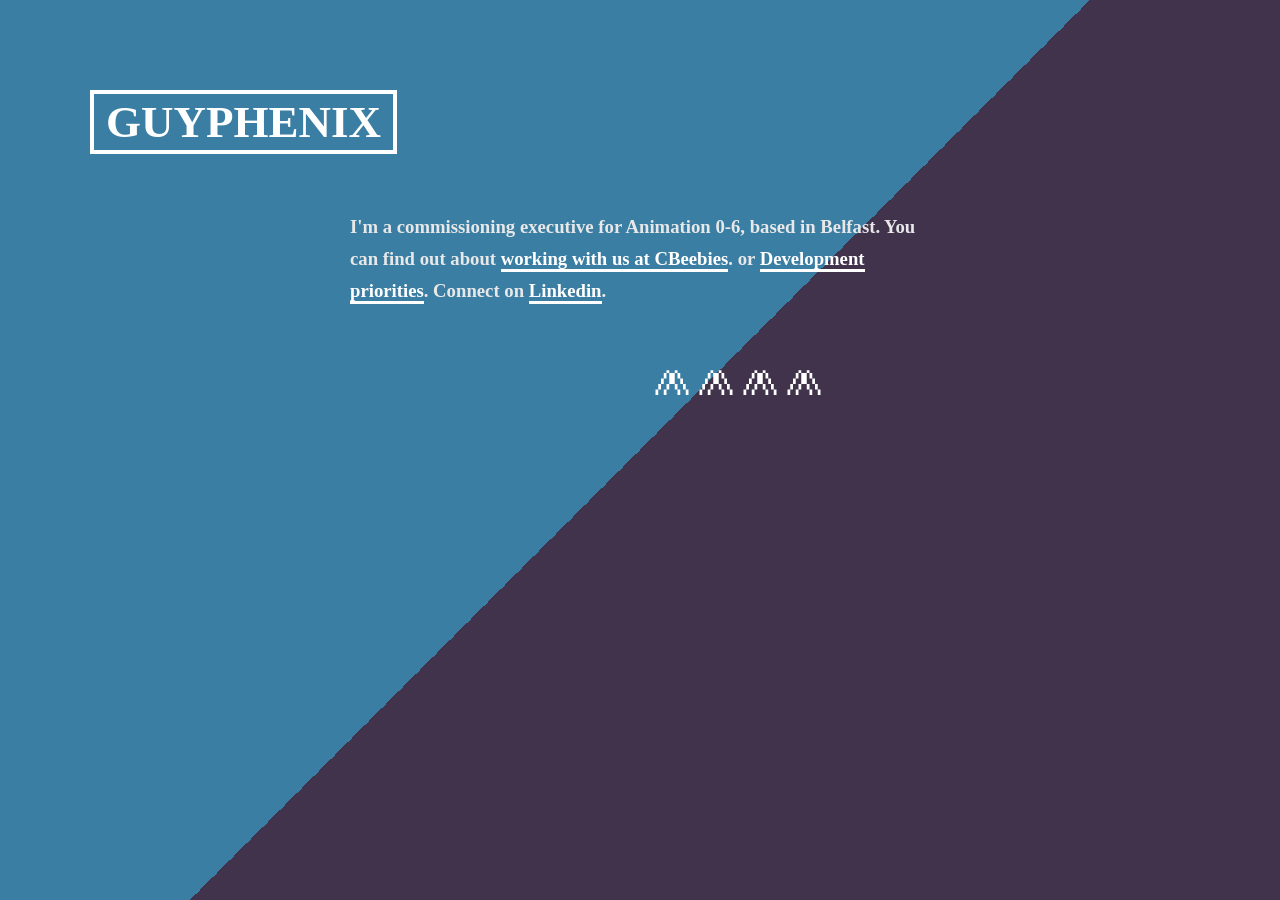
<file: index2.html>
<!doctype html>
<html>
  <head>
    <meta charset="utf-8">
    <link href="http://fonts.googleapis.com/css?family=Source+Sans+Pro:400,700|Montserrat" rel="stylesheet" type="text/css">
    <link rel="stylesheet" type="text/css" href="css/style3.css">
    <link rel="icon" href="favicon.png" type="image/x-icon">
    <title>GuyPhenix.com</title>
  </head>
  <body>
    <div class="wrapper">
    <div class="container">
      <header>
        <h1 class="name">guyphenix</h1>
      </header>
      <article>
        <h3>I'm a commissioning executive for Animation 0-6, based in Belfast.
          
            You can find out about  <a href="https://www.bbc.co.uk/commissioning/childrens/how-we-work/#workingwithbbcchildrens" target="_blank">working with us at CBeebies</a>.

            or <a href="https://www.bbc.co.uk/commissioning/childrens/0-6/" target="_blank">Development priorities</a>.

            Connect on <a href="https://www.linkedin.com/in/guyphenix/" target="_blank">Linkedin</a>.
      </h3>
    <footer>
      <ul class="meta inline-list">
        
 
      </ul>
    </footer>
  </div>
  </div>
  </body>
</html>
</file>
<file: css/style3.css>
body {font-family: Helvetica Neue; margin: 0 auto; line-height: 2em; padding: 12px; box-sizing: border-box; color:  #e8e8e8; overflow: auto;
background: #3b7ea3; /* Old browsers */
background: -moz-linear-gradient(-45deg,  #3b7ea3 0%, #3b7ea3 50%, #41334c 50%, #41334c 100%); /* FF3.6+ */
background: -webkit-gradient(linear, left top, right bottom, color-stop(0%,#41334c), color-stop(50%,#41334c), color-stop(50%,#41334c), color-stop(100%,#41334c)); /* Chrome,Safari4+ */
background: -webkit-linear-gradient(-45deg,  #3b7ea3 0%,#3b7ea3 50%,#41334c 50%,#41334c 100%); /* Chrome10+,Safari5.1+ */
background: -o-linear-gradient(-45deg,  #3b7ea3 0%,#3b7ea3 50%,#41334c 50%,#41334c 100%); /* Opera 11.10+ */
background: -ms-linear-gradient(-45deg,  #3b7ea3 0%,#3b7ea3 50%,#41334c 50%,#41334c 100%); /* IE10+ */
background: linear-gradient(135deg,  #3b7ea3 0%,#3b7ea3 50%,#41334c 50%,#41334c 100%); /* W3C */
filter: progid:DXImageTransform.Microsoft.gradient( startColorstr='#ffded1', endColorstr='#ffc5af',GradientType=1 ); /* IE6-9 fallback on horizontal gradient */

}

body, html {height: 100%;}

.wrapper {box-sizing: border-box; height: 100%; overflow: auto; }


a {text-decoration: none; color: #ffffff; border-bottom: 3px solid #ffffff;}
a:hover {color: #ee9d79}
p {font-weight: 200; font-size: 20px;}

.name {font-family: Helvetica Neue; font-size: 45px; text-transform: uppercase; font-weight: 900; padding: 12px; border: 4px solid #FFFFFF; color: #ffffff; display: inline-block; position: absolute; margin-bottom: 60px; top: 60px; left: 90px;}

.container {margin: 0 auto; width: 700px; padding: 120px 12px 50px; overflow: auto;}
article {padding: 60px;}
article::before {
  content: '';
  position: relative;
  top: 0;
  left: -30px;
  color: #0068FF;
  font-size: 54px;
}
article::after {
  content: '\2A55\2A55\2A55\2A55';
  position: relative;
  top: 40px;
  left: 300px;
  color: #FFFFFF;
  font-size: 44px;
}
hr {border-bottom: 3px solid #0068FF;}

.meta {text-transform: uppercase; font-family: Helvetica Neue; font-size: 20px; letter-spacing: .15em;}
.meta a:hover {color: #333;}

.inline-list {list-style: none; margin: 0; padding: 0;}
.inline-list li {display: inline-block;}

footer .inline-list li {margin-right: 40px;}
footer a {border: none; color: #0068FF;}
footer {margin: 0 auto; position: absolute; bottom: 55%; right: -255px; padding: 40px 0 0 0; width: 600px; -webkit-transform: rotate(-90deg);}
</file>
